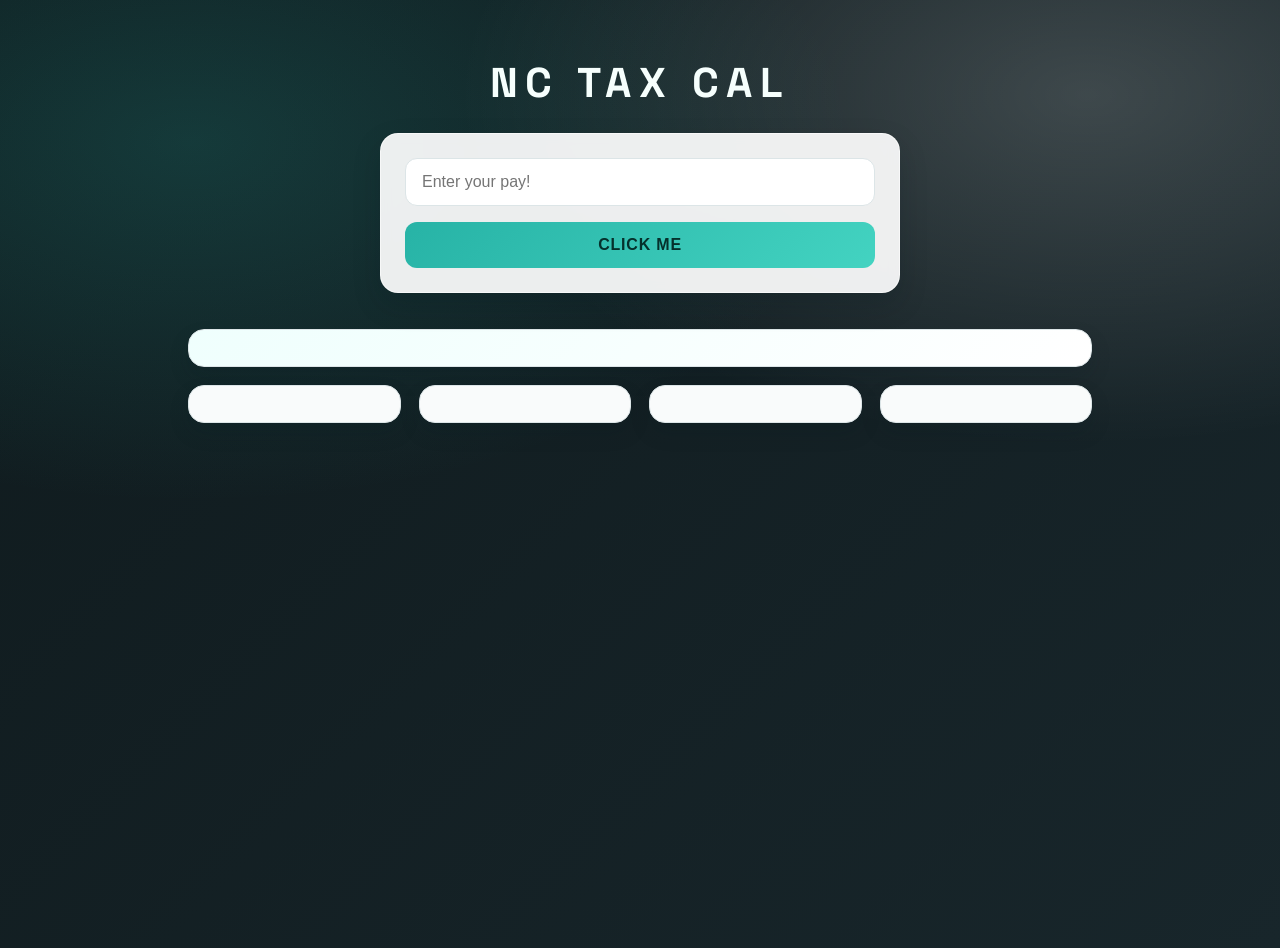
<file: index.html>
<!DOCTYPE html>
<html lang="en">
<head>
    <meta charset="UTF-8">
    <meta name="viewport" content="width=device-width, initial-scale=1.0">
    <title>Document</title>
    <link rel="stylesheet" href="main.css">
</head>
<body>
    <div class="title">
        <h2 class="title-1">NC TAX CAL</h2>

        <div class="Inputform">
            <div class="formedit">
            <form id="input-form">
                <input type="number" id="WeekPay"  class="userinput"placeholder="Enter your pay!"><br>
            </form>
            </div>
                <button type="submit" id="inputButton" class="input-button">Click me</button>
        </div>
        <div class="PayDisplay-RatesDisplay">
            <h1 id="PayDisplay" class="item1 grid1"></h1>
            <h2 id="ficaRate" class="item2 grid2"></h2>
            <h2 id="federalTaxRate" class="item3 grid3"></h2>
            <h2 id="stateTax" class="item4 grid4"></h2>
            <h2 id="totalTax" class="item5 grid5"></h2>
        </div>


    </div>

    
    
    <script src="script.js">


    </script>
</body>
</html>
</file>
<file: main.css>
@import url("https://fonts.googleapis.com/css2?family=DM+Sans:wght@400;500;700&family=Space+Grotesk:wght@500;700&display=swap");

:root {
    --bg: #0f1a1d;
    --bg-soft: #18262b;
    --card: #f9fbfb;
    --card-strong: #ffffff;
    --accent: #27b3a6;
    --accent-dark: #1a7d74;
    --text: #102027;
    --text-soft: #425055;
    --border: #dce5e7;
    --shadow: 0 12px 28px rgba(8, 24, 29, 0.18);
}

* {
    box-sizing: border-box;
}

body {
    margin: 0;
    padding: 0;
    min-height: 100vh;
    font-family: "DM Sans", "Segoe UI", sans-serif;
    color: var(--text);
    background:
        radial-gradient(1100px 600px at 15% 15%, rgba(39, 179, 166, 0.2), transparent 60%),
        radial-gradient(900px 500px at 85% 10%, rgba(255, 255, 255, 0.18), transparent 70%),
        linear-gradient(135deg, var(--bg), var(--bg-soft));
}

.title {
    width: min(920px, 92vw);
    margin: 48px auto 64px;
    padding: 8px;
}

.title-1 {
    margin: 0 0 24px;
    text-align: center;
    font-family: "Space Grotesk", "DM Sans", sans-serif;
    font-size: clamp(1.6rem, 2.4vw + 1rem, 2.6rem);
    letter-spacing: 0.18em;
    font-weight: 700;
    color: #f6fffd;
    text-transform: uppercase;
}

.Inputform {
    display: flex;
    flex-direction: column;
    align-items: center;
    gap: 16px;
    margin: 24px auto 36px;
    padding: 24px;
    width: min(520px, 100%);
    background: rgba(255, 255, 255, 0.92);
    border: 1px solid rgba(255, 255, 255, 0.6);
    border-radius: 18px;
    box-shadow: var(--shadow);
    backdrop-filter: blur(6px);
}

.formedit {
    width: 100%;
}

.userinput {
    width: 100%;
    padding: 14px 16px;
    border-radius: 12px;
    border: 1px solid var(--border);
    font-size: 1rem;
    color: var(--text);
    background-color: var(--card-strong);
    outline: none;
    transition: border-color 0.2s ease, box-shadow 0.2s ease;
}

.userinput:focus {
    border-color: var(--accent);
    box-shadow: 0 0 0 4px rgba(39, 179, 166, 0.2);
}

.input-button {
    width: 100%;
    padding: 14px 18px;
    border-radius: 12px;
    border: none;
    background: linear-gradient(135deg, var(--accent), #43d3c1);
    color: #05312c;
    font-weight: 700;
    font-size: 1rem;
    letter-spacing: 0.05em;
    text-transform: uppercase;
    cursor: pointer;
    transition: transform 0.15s ease, box-shadow 0.2s ease;
}

.input-button:hover {
    transform: translateY(-1px);
    box-shadow: 0 10px 18px rgba(11, 34, 39, 0.18);
}

.input-button:active {
    transform: translateY(0);
}

.PayDisplay-RatesDisplay {
    display: grid;
    grid-template-columns: repeat(auto-fit, minmax(180px, 1fr));
    gap: 18px;
}

.PayDisplay-RatesDisplay > * {
    margin: 0;
    padding: 18px 16px;
    text-align: center;
    background: var(--card);
    border: 1px solid var(--border);
    border-radius: 16px;
    box-shadow: 0 10px 20px rgba(9, 28, 33, 0.15);
    color: var(--text-soft);
}

.item1 {
    grid-column: 1 / -1;
    background: linear-gradient(135deg, #effffd, #ffffff);
    color: var(--text);
    font-size: clamp(1.4rem, 1.8vw + 1rem, 2.2rem);
    font-weight: 700;
}


.item2 {
    
}

@media (max-width: 600px) {
    .title {
        margin: 32px auto 48px;
    }

    .Inputform {
        padding: 20px;
    }

    .PayDisplay-RatesDisplay {
        gap: 14px;
    }
}
</file>
